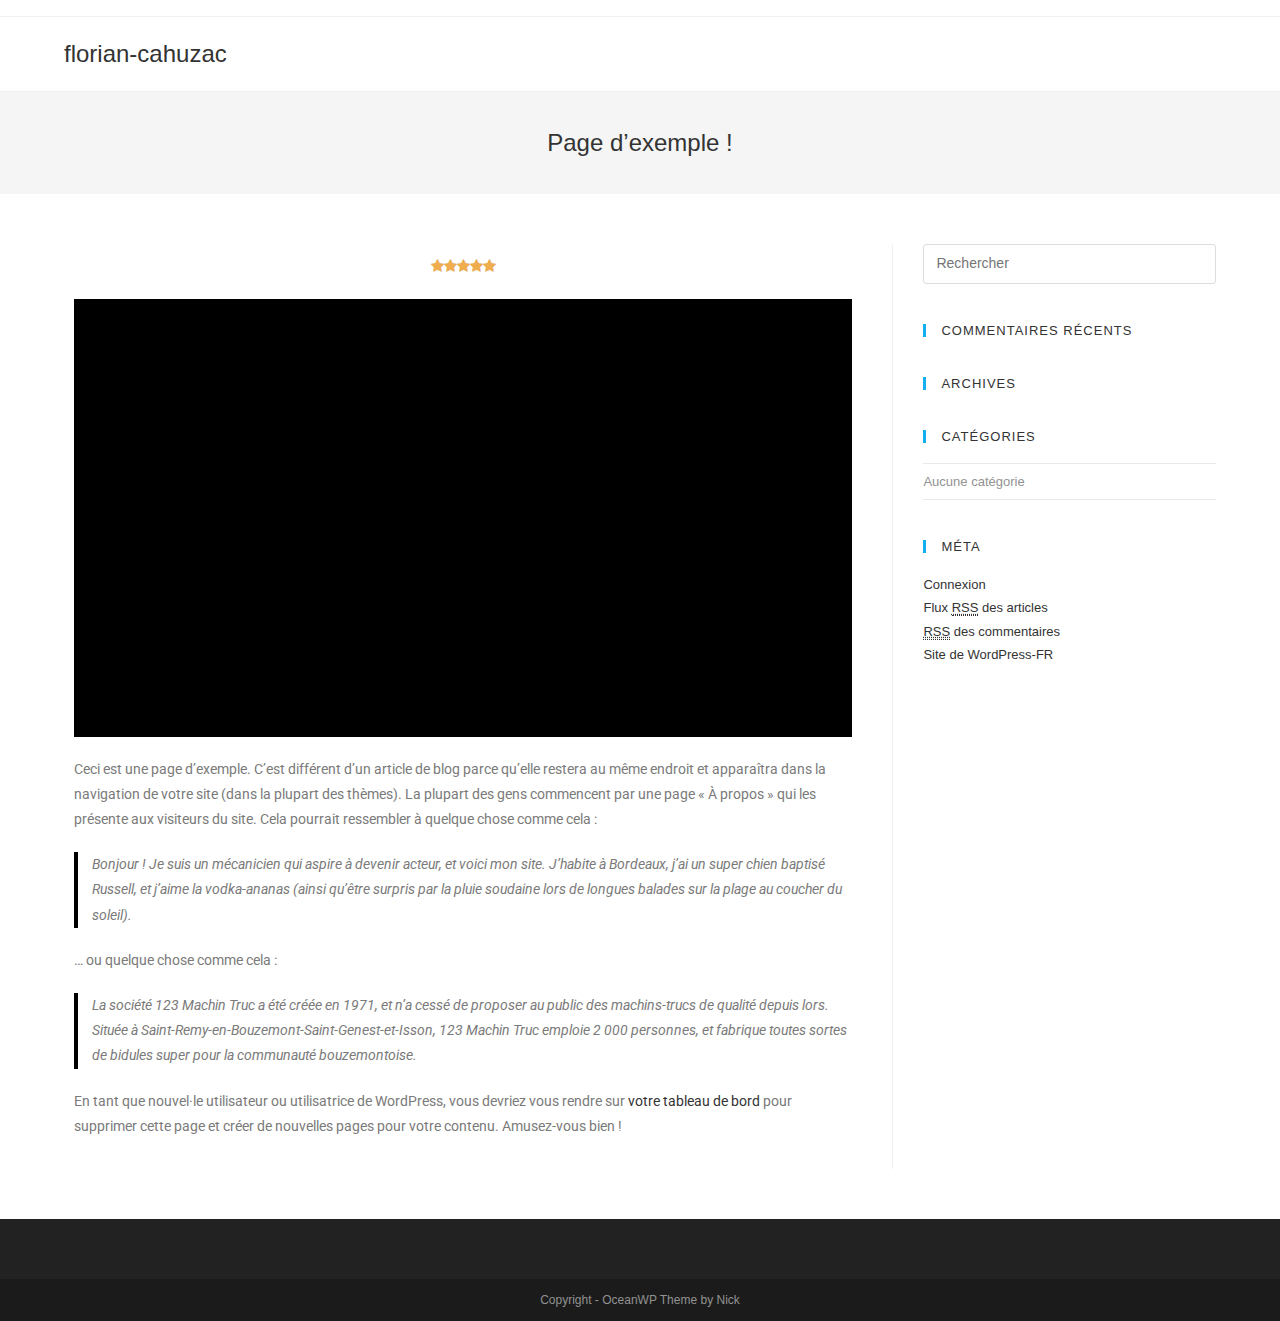
<file: index.html>
<!DOCTYPE html>
<html class="html" lang="fr-FR" itemscope itemtype="http://schema.org/WebPage"><head><meta charset="UTF-8"><title>florian-cahuzac – Un site utilisant WordPress</title><meta name="viewport" content="width=device-width, initial-scale=1"><link rel="dns-prefetch" href="//s.w.org"><link rel="stylesheet" id="wp-block-library-css" href="https://cahuzacf.github.io/site/wp-includes/css/dist/block-library/style.min.css" type="text/css" media="all"><link rel="stylesheet" id="wp-block-library-theme-css" href="https://cahuzacf.github.io/site/wp-includes/css/dist/block-library/theme.min.css" type="text/css" media="all"><link rel="stylesheet" id="font-awesome-css" href="https://cahuzacf.github.io/site/wp-content/themes/oceanwp/assets/css/third/font-awesome.min.css" type="text/css" media="all"><link rel="stylesheet" id="simple-line-icons-css" href="https://cahuzacf.github.io/site/wp-content/themes/oceanwp/assets/css/third/simple-line-icons.min.css" type="text/css" media="all"><link rel="stylesheet" id="magnific-popup-css" href="https://cahuzacf.github.io/site/wp-content/themes/oceanwp/assets/css/third/magnific-popup.min.css" type="text/css" media="all"><link rel="stylesheet" id="slick-css" href="https://cahuzacf.github.io/site/wp-content/themes/oceanwp/assets/css/third/slick.min.css" type="text/css" media="all"><link rel="stylesheet" id="oceanwp-style-css" href="https://cahuzacf.github.io/site/wp-content/themes/oceanwp/assets/css/style.min.css" type="text/css" media="all"><link rel="stylesheet" id="elementor-icons-css" href="https://cahuzacf.github.io/site/wp-content/plugins/elementor/assets/lib/eicons/css/elementor-icons.min.css" type="text/css" media="all"><link rel="stylesheet" id="elementor-animations-css" href="https://cahuzacf.github.io/site/wp-content/plugins/elementor/assets/lib/animations/animations.min.css" type="text/css" media="all"><link rel="stylesheet" id="elementor-frontend-css" href="https://cahuzacf.github.io/site/wp-content/plugins/elementor/assets/css/frontend.min.css" type="text/css" media="all"><link rel="stylesheet" id="elementor-global-css" href="https://cahuzacf.github.io/site/wp-content/uploads/elementor/css/global.css" type="text/css" media="all"><link rel="stylesheet" id="elementor-post-2-css" href="https://cahuzacf.github.io/site/wp-content/uploads/elementor/css/post-2.css" type="text/css" media="all"><link rel="stylesheet" id="oe-widgets-style-css" href="https://cahuzacf.github.io/site/wp-content/plugins/ocean-extra/assets/css/widgets.css" type="text/css" media="all"><link rel="stylesheet" id="google-fonts-1-css" href="https://fonts.googleapis.com/css?family=Roboto%3A100%2C100italic%2C200%2C200italic%2C300%2C300italic%2C400%2C400italic%2C500%2C500italic%2C600%2C600italic%2C700%2C700italic%2C800%2C800italic%2C900%2C900italic%7CRoboto+Slab%3A100%2C100italic%2C200%2C200italic%2C300%2C300italic%2C400%2C400italic%2C500%2C500italic%2C600%2C600italic%2C700%2C700italic%2C800%2C800italic%2C900%2C900italic&ver=5.1.1" type="text/css" media="all"><script type="text/javascript" src="https://cahuzacf.github.io/site/wp-includes/js/jquery/jquery.js"></script><script type="text/javascript" src="https://cahuzacf.github.io/site/wp-includes/js/jquery/jquery-migrate.min.js"></script><style type="text/css">.recentcomments a{display:inline !important;padding:0 !important;margin:0 !important;}</style><style type="text/css">
/* Header CSS */#site-header.has-header-media .overlay-header-media{background-color:rgba(0,0,0,0.5)}
</style></head><body class="home page-template-default page page-id-2 wp-embed-responsive oceanwp-theme sidebar-mobile default-breakpoint has-sidebar content-right-sidebar has-topbar has-breadcrumbs elementor-default elementor-page elementor-page-2">

	
	<div id="outer-wrap" class="site clr">

		
		<div id="wrap" class="clr">

			

<div id="top-bar-wrap" class="clr">

	<div id="top-bar" class="clr container has-no-content">

		
		<div id="top-bar-inner" class="clr">

			

		</div>

		
	</div>

</div>


			
<header id="site-header" class="minimal-header clr" data-height="74" itemscope="itemscope" itemtype="http://schema.org/WPHeader"><div id="site-header-inner" class="clr container">

				
				

<div id="site-logo" class="clr" itemscope itemtype="http://schema.org/Brand">

	
	<div id="site-logo-inner" class="clr">

		
			<a href="https://cahuzacf.github.io/site/" rel="home" class="site-title site-logo-text">florian-cahuzac</a>

		
	</div>

	
	
</div>


				
			</div>

			
			
		
				
	
</header><main id="main" class="site-main clr"><header class="page-header"><div class="container clr page-header-inner">

		
			<h1 class="page-header-title clr" itemprop="headline">Page d’exemple !</h1>

			
		
		
	</div>

	
	
</header><div id="content-wrap" class="container clr">

		
		<div id="primary" class="content-area clr">

			
			<div id="content" class="site-content clr">

				
				
<article class="single-page-article clr"><div class="entry clr" itemprop="text">
				<div data-elementor-type="post" data-elementor-id="2" class="elementor elementor-2" data-elementor-settings="[]">
			<div class="elementor-inner">
				<div class="elementor-section-wrap">
							<section class="elementor-element elementor-element-1b4dd769 elementor-section-boxed elementor-section-height-default elementor-section-height-default elementor-section elementor-top-section" data-id="1b4dd769" data-element_type="section"><div class="elementor-container elementor-column-gap-default">
				<div class="elementor-row">
				<div class="elementor-element elementor-element-3ea8ebf2 elementor-column elementor-col-100 elementor-top-column" data-id="3ea8ebf2" data-element_type="column">
			<div class="elementor-column-wrap  elementor-element-populated">
					<div class="elementor-widget-wrap">
				<div class="elementor-element elementor-element-ed6875e elementor-star-rating--align-center elementor--star-style-star_fontawesome elementor-invisible elementor-widget elementor-widget-star-rating" data-id="ed6875e" data-element_type="widget" data-settings='{"_animation":"fadeInRight"}' data-widget_type="star-rating.default">
				<div class="elementor-widget-container">
			
		<div class="elementor-star-rating__wrapper">
						<div class="elementor-star-rating" title="5/5" itemtype="http://schema.org/Rating" itemscope="" itemprop="reviewRating"><i class="elementor-star-full"></i><i class="elementor-star-full"></i><i class="elementor-star-full"></i><i class="elementor-star-full"></i><i class="elementor-star-full"></i> <span itemprop="ratingValue" class="elementor-screen-only">5/5</span></div>		</div>
				</div>
				</div>
				<div class="elementor-element elementor-element-c4a7e2e elementor-aspect-ratio-169 elementor-widget elementor-widget-video" data-id="c4a7e2e" data-element_type="widget" data-settings='{"aspect_ratio":"169"}' data-widget_type="video.default">
				<div class="elementor-widget-container">
					<div class="elementor-wrapper elementor-fit-aspect-ratio elementor-open-inline">
			<iframe class="elementor-video-iframe" allowfullscreen src="https://www.youtube.com/embed/jxLQ78fidF4?feature=oembed&start&end&wmode=opaque&loop=0&controls=1&mute=0&rel=0&modestbranding=0"></iframe>		</div>
				</div>
				</div>
				<div class="elementor-element elementor-element-32f2c671 elementor-widget elementor-widget-text-editor" data-id="32f2c671" data-element_type="widget" data-widget_type="text-editor.default">
				<div class="elementor-widget-container">
					<div class="elementor-text-editor elementor-clearfix">
<p>Ceci est une page d’exemple. C’est différent d’un article de blog parce qu’elle restera au même endroit et apparaîtra dans la navigation de votre site (dans la plupart des thèmes). La plupart des gens commencent par une page « À propos » qui les présente aux visiteurs du site. Cela pourrait ressembler à quelque chose comme cela :</p>



<blockquote class="wp-block-quote"><p>Bonjour ! Je suis un mécanicien qui aspire à devenir acteur, et voici mon site. J’habite à Bordeaux, j’ai un super chien baptisé Russell, et j’aime la vodka-ananas (ainsi qu’être surpris par la pluie soudaine lors de longues balades sur la plage au coucher du soleil).</p></blockquote>



<p>… ou quelque chose comme cela :</p>



<blockquote class="wp-block-quote"><p>La société 123 Machin Truc a été créée en 1971, et n’a cessé de proposer au public des machins-trucs de qualité depuis lors. Située à Saint-Remy-en-Bouzemont-Saint-Genest-et-Isson, 123 Machin Truc emploie 2 000 personnes, et fabrique toutes sortes de bidules super pour la communauté bouzemontoise.</p></blockquote>



<p>En tant que nouvel·le utilisateur ou utilisatrice de WordPress, vous devriez vous rendre sur <a href="https://cahuzacf.github.io/site/wp-admin/">votre tableau de bord</a> pour supprimer cette page et créer de nouvelles pages pour votre contenu. Amusez-vous bien !</p>
</div>
				</div>
				</div>
						</div>
			</div>
		</div>
						</div>
			</div>
		</section></div>
			</div>
		</div>
			</div> 
</article></div>

			
		</div>

		

<aside id="right-sidebar" class="sidebar-container widget-area sidebar-primary" itemscope="itemscope" itemtype="http://schema.org/WPSideBar"><div id="right-sidebar-inner" class="clr">

		<div id="search-2" class="sidebar-box widget_search clr">
<form method="get" class="searchform" id="searchform" action="https://cahuzacf.github.io/site/">
	<input type="text" class="field" name="s" id="s" placeholder="Rechercher"></form></div><div id="recent-comments-2" class="sidebar-box widget_recent_comments clr"><h4 class="widget-title">Commentaires récents</h4><ul id="recentcomments"></ul></div><div id="archives-2" class="sidebar-box widget_archive clr"><h4 class="widget-title">Archives</h4>		<ul></ul></div><div id="categories-2" class="sidebar-box widget_categories clr"><h4 class="widget-title">Catégories</h4>		<ul><li class="cat-item-none">Aucune catégorie</li>		</ul></div><div id="meta-2" class="sidebar-box widget_meta clr"><h4 class="widget-title">Méta</h4>			<ul><li><a href="https://cahuzacf.github.io/site/wp-login.php">Connexion</a></li>
			<li><a href="https://cahuzacf.github.io/site/feed/">Flux <abbr title="Really Simple Syndication">RSS</abbr> des articles</a></li>
			<li><a href="https://cahuzacf.github.io/site/comments/feed/"><abbr title="Really Simple Syndication">RSS</abbr> des commentaires</a></li>
			<li><a href="https://wpfr.net" title="Propulsé par WordPress, plate-forme de publication personnelle sémantique de pointe.">Site de WordPress-FR</a></li>			</ul></div>
	</div>

	
</aside></div>

	

        </main><footer id="footer" class="site-footer" itemscope="itemscope" itemtype="http://schema.org/WPFooter"><div id="footer-inner" class="clr">

        

<div id="footer-widgets" class="oceanwp-row clr">

	
	<div class="footer-widgets-inner container">

        			<div class="footer-box span_1_of_4 col col-1">
							</div>

							<div class="footer-box span_1_of_4 col col-2">
									</div>
						
							<div class="footer-box span_1_of_4 col col-3 ">
									</div>
			
							<div class="footer-box span_1_of_4 col col-4">
									</div>
			
		
	</div>

	
</div>



<div id="footer-bottom" class="clr no-footer-nav">

	
	<div id="footer-bottom-inner" class="container clr">

		
		
			<div id="copyright" class="clr" role="contentinfo">
				Copyright - OceanWP Theme by Nick			</div>

		
	</div>

	
</div>

        
    </div>

    
</footer></div>

    
</div>



<a id="scroll-top" class="scroll-top-right" href="#"><span class="fa fa-angle-up"></span></a>


<div id="sidr-close">
	<a href="#" class="toggle-sidr-close">
		<i class="icon icon-close"></i><span class="close-text">Fermer le menu</span>
	</a>
</div>
    
    
<div id="mobile-menu-search" class="clr">
	<form method="get" action="https://cahuzacf.github.io/site/" class="mobile-searchform">
		<input type="search" name="s" autocomplete="off" placeholder="Rechercher"><button type="submit" class="searchform-submit">
			<i class="icon icon-magnifier"></i>
		</button>
			</form>
</div>

<script type="text/javascript" src="https://cahuzacf.github.io/site/wp-includes/js/imagesloaded.min.js"></script><script type="text/javascript" src="https://cahuzacf.github.io/site/wp-content/themes/oceanwp/assets/js/third/magnific-popup.min.js"></script><script type="text/javascript" src="https://cahuzacf.github.io/site/wp-content/themes/oceanwp/assets/js/third/lightbox.min.js"></script><script type="text/javascript">
/* <![CDATA[ */
var oceanwpLocalize = {"isRTL":"","menuSearchStyle":"drop_down","sidrSource":"#sidr-close, #site-navigation, #mobile-menu-search","sidrDisplace":"1","sidrSide":"left","sidrDropdownTarget":"icon","verticalHeaderTarget":"icon","customSelects":".woocommerce-ordering .orderby, #dropdown_product_cat, .widget_categories select, .widget_archive select, .single-product .variations_form .variations select","ajax_url":"https:\/\/cahuzacf.github.io\/site\/wp-admin\/admin-ajax.php"};
/* ]]> */
</script><script type="text/javascript" src="https://cahuzacf.github.io/site/wp-content/themes/oceanwp/assets/js/main.min.js"></script><script type="text/javascript" src="https://cahuzacf.github.io/site/wp-content/plugins/elementor/assets/js/frontend-modules.js"></script><script type="text/javascript" src="https://cahuzacf.github.io/site/wp-includes/js/jquery/ui/position.min.js"></script><script type="text/javascript" src="https://cahuzacf.github.io/site/wp-content/plugins/elementor/assets/lib/dialog/dialog.min.js"></script><script type="text/javascript" src="https://cahuzacf.github.io/site/wp-content/plugins/elementor/assets/lib/waypoints/waypoints.min.js"></script><script type="text/javascript" src="https://cahuzacf.github.io/site/wp-content/plugins/elementor/assets/lib/swiper/swiper.min.js"></script><script type="text/javascript">
var elementorFrontendConfig = {"environmentMode":{"edit":false,"wpPreview":false},"is_rtl":false,"breakpoints":{"xs":0,"sm":480,"md":768,"lg":1025,"xl":1440,"xxl":1600},"version":"2.5.7","urls":{"assets":"https:\/\/cahuzacf.github.io\/site\/wp-content\/plugins\/elementor\/assets\/"},"settings":{"page":[],"general":{"elementor_global_image_lightbox":"yes","elementor_enable_lightbox_in_editor":"yes"}},"post":{"id":2,"title":"Page d\u2019exemple !","excerpt":""}};
</script><script type="text/javascript" src="https://cahuzacf.github.io/site/wp-content/plugins/elementor/assets/js/frontend.min.js"></script></body></html>
</file>
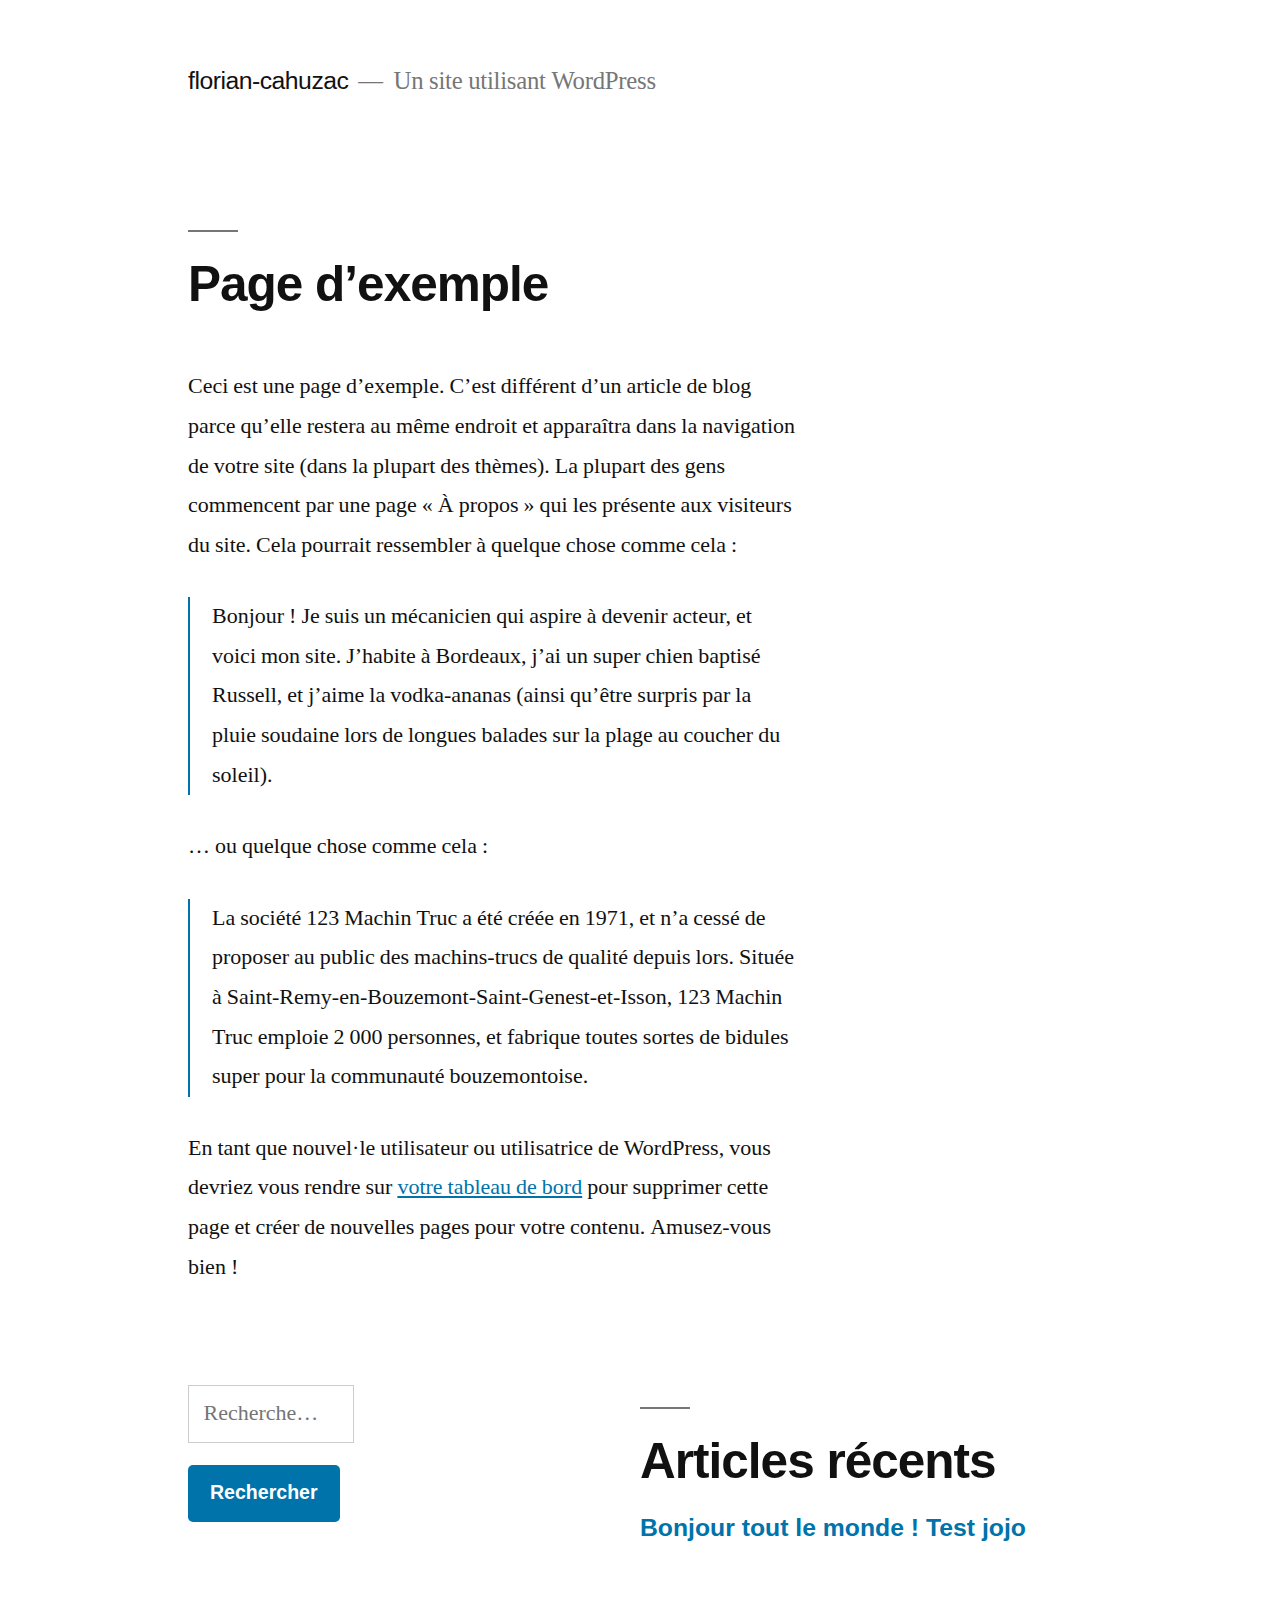
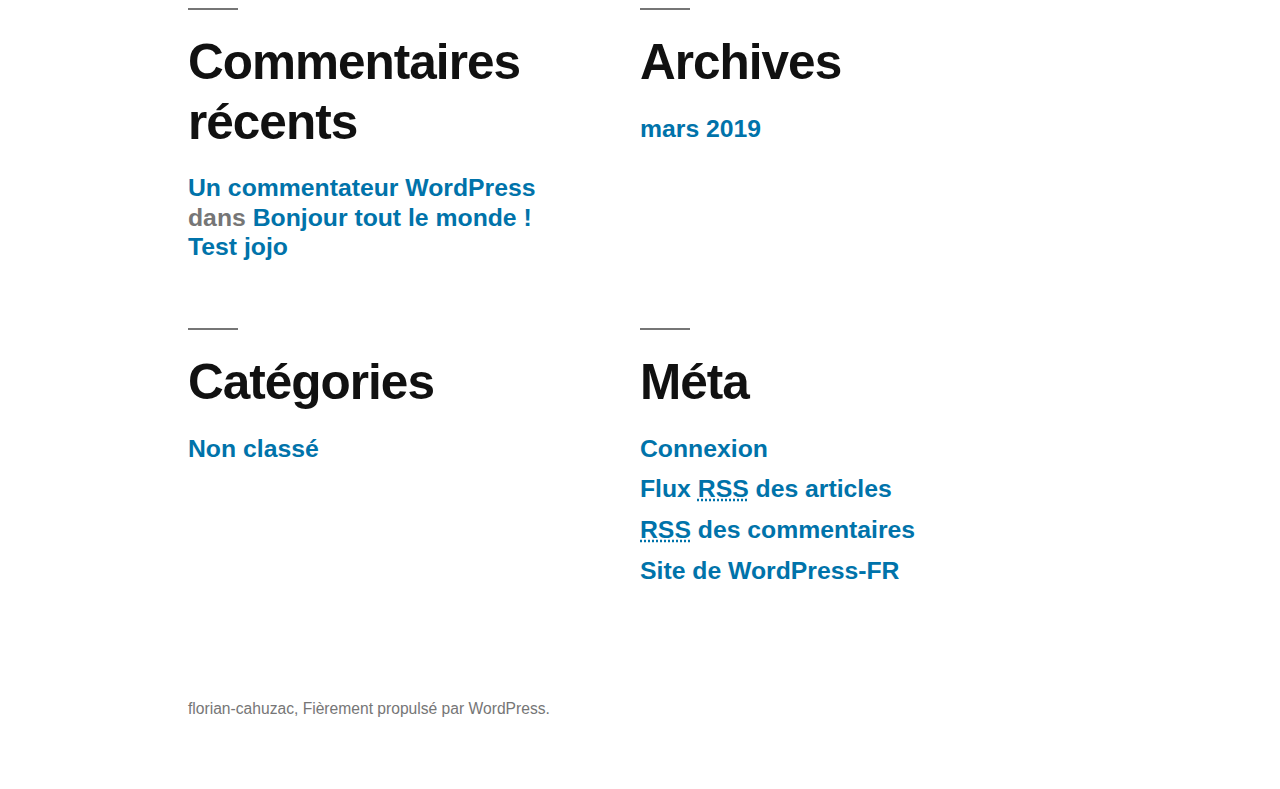
<file: page-d-exemple/index.html>
<!DOCTYPE html>
<html lang="fr-FR"><head><meta charset="UTF-8"><meta name="viewport" content="width=device-width, initial-scale=1"><title>Page d’exemple – florian-cahuzac</title><link rel="dns-prefetch" href="//s.w.org"><link rel="stylesheet" id="wp-block-library-css" href="https://cahuzacf.github.io/site/wp-includes/css/dist/block-library/style.min.css" type="text/css" media="all"><link rel="stylesheet" id="wp-block-library-theme-css" href="https://cahuzacf.github.io/site/wp-includes/css/dist/block-library/theme.min.css" type="text/css" media="all"><link rel="stylesheet" id="twentynineteen-style-css" href="https://cahuzacf.github.io/site/wp-content/themes/twentynineteen/style.css" type="text/css" media="all"><link rel="stylesheet" id="twentynineteen-print-style-css" href="https://cahuzacf.github.io/site/wp-content/themes/twentynineteen/print.css" type="text/css" media="print"><style type="text/css">.recentcomments a{display:inline !important;padding:0 !important;margin:0 !important;}</style></head><body class="page-template-default page page-id-2 wp-embed-responsive singular image-filters-enabled">
<div id="page" class="site">
	<a class="skip-link screen-reader-text" href="#content">Aller au contenu</a>

		<header id="masthead" class="site-header"><div class="site-branding-container">
				<div class="site-branding">

								<p class="site-title"><a href="https://cahuzacf.github.io/site/" rel="home">florian-cahuzac</a></p>
			
				<p class="site-description">
				Un site utilisant WordPress			</p>
			</div>
			</div>

					</header><div id="content" class="site-content">

	<section id="primary" class="content-area"><main id="main" class="site-main"><article id="post-2" class="post-2 page type-page status-publish hentry entry"><header class="entry-header"><h1 class="entry-title">Page d’exemple</h1>
	</header><div class="entry-content">
		
<p>Ceci est une page d’exemple. C’est différent d’un article de blog parce qu’elle restera au même endroit et apparaîtra dans la navigation de votre site (dans la plupart des thèmes). La plupart des gens commencent par une page « À propos » qui les présente aux visiteurs du site. Cela pourrait ressembler à quelque chose comme cela :</p>



<blockquote class="wp-block-quote"><p>Bonjour ! Je suis un mécanicien qui aspire à devenir acteur, et voici mon site. J’habite à Bordeaux, j’ai un super chien baptisé Russell, et j’aime la vodka-ananas (ainsi qu’être surpris par la pluie soudaine lors de longues balades sur la plage au coucher du soleil).</p></blockquote>



<p>… ou quelque chose comme cela :</p>



<blockquote class="wp-block-quote"><p>La société 123 Machin Truc a été créée en 1971, et n’a cessé de proposer au public des machins-trucs de qualité depuis lors. Située à Saint-Remy-en-Bouzemont-Saint-Genest-et-Isson, 123 Machin Truc emploie 2 000 personnes, et fabrique toutes sortes de bidules super pour la communauté bouzemontoise.</p></blockquote>



<p>En tant que nouvel·le utilisateur ou utilisatrice de WordPress, vous devriez vous rendre sur <a href="https://cahuzacf.github.io/site/wp-admin/">votre tableau de bord</a> pour supprimer cette page et créer de nouvelles pages pour votre contenu. Amusez-vous bien !</p>
	</div>

	</article></main></section></div>

	<footer id="colophon" class="site-footer"><aside class="widget-area" role="complementary" aria-label="Pied de page"><div class="widget-column footer-widget-1">
					<section id="search-2" class="widget widget_search"><form role="search" method="get" class="search-form" action="https://cahuzacf.github.io/site/">
				<label>
					<span class="screen-reader-text">Rechercher :</span>
					<input type="search" class="search-field" placeholder="Recherche…" value="" name="s"></label>
				<input type="submit" class="search-submit" value="Rechercher"></form></section><section id="recent-posts-2" class="widget widget_recent_entries"><h2 class="widget-title">Articles récents</h2>		<ul><li>
					<a href="https://cahuzacf.github.io/site/bonjour-tout-le-monde/">Bonjour tout le monde ! Test jojo</a>
									</li>
					</ul></section><section id="recent-comments-2" class="widget widget_recent_comments"><h2 class="widget-title">Commentaires récents</h2><ul id="recentcomments"><li class="recentcomments"><span class="comment-author-link"><a href="https://wordpress.org/" rel="external nofollow" class="url">Un commentateur WordPress</a></span> dans <a href="https://cahuzacf.github.io/site/bonjour-tout-le-monde/#comment-1">Bonjour tout le monde ! Test jojo</a></li></ul></section><section id="archives-2" class="widget widget_archive"><h2 class="widget-title">Archives</h2>		<ul><li><a href="https://cahuzacf.github.io/site/2019/03/">mars 2019</a></li>
		</ul></section><section id="categories-2" class="widget widget_categories"><h2 class="widget-title">Catégories</h2>		<ul><li class="cat-item cat-item-1"><a href="https://cahuzacf.github.io/site/category/non-classe/">Non classé</a>
</li>
		</ul></section><section id="meta-2" class="widget widget_meta"><h2 class="widget-title">Méta</h2>			<ul><li><a href="https://cahuzacf.github.io/site/wp-login.php">Connexion</a></li>
			<li><a href="https://cahuzacf.github.io/site/feed/">Flux <abbr title="Really Simple Syndication">RSS</abbr> des articles</a></li>
			<li><a href="https://cahuzacf.github.io/site/comments/feed/"><abbr title="Really Simple Syndication">RSS</abbr> des commentaires</a></li>
			<li><a href="https://wpfr.net" title="Propulsé par WordPress, plate-forme de publication personnelle sémantique de pointe.">Site de WordPress-FR</a></li>			</ul></section></div>
					</aside><div class="site-info">
										<a class="site-name" href="https://cahuzacf.github.io/site/" rel="home">florian-cahuzac</a>,
						<a href="https://wordpress.org/" class="imprint">
				Fièrement propulsé par WordPress.			</a>
								</div>
	</footer></div>

	<script>
	/(trident|msie)/i.test(navigator.userAgent)&&document.getElementById&&window.addEventListener&&window.addEventListener("hashchange",function(){var t,e=location.hash.substring(1);/^[A-z0-9_-]+$/.test(e)&&(t=document.getElementById(e))&&(/^(?:a|select|input|button|textarea)$/i.test(t.tagName)||(t.tabIndex=-1),t.focus())},!1);
	</script></body></html>
</file>
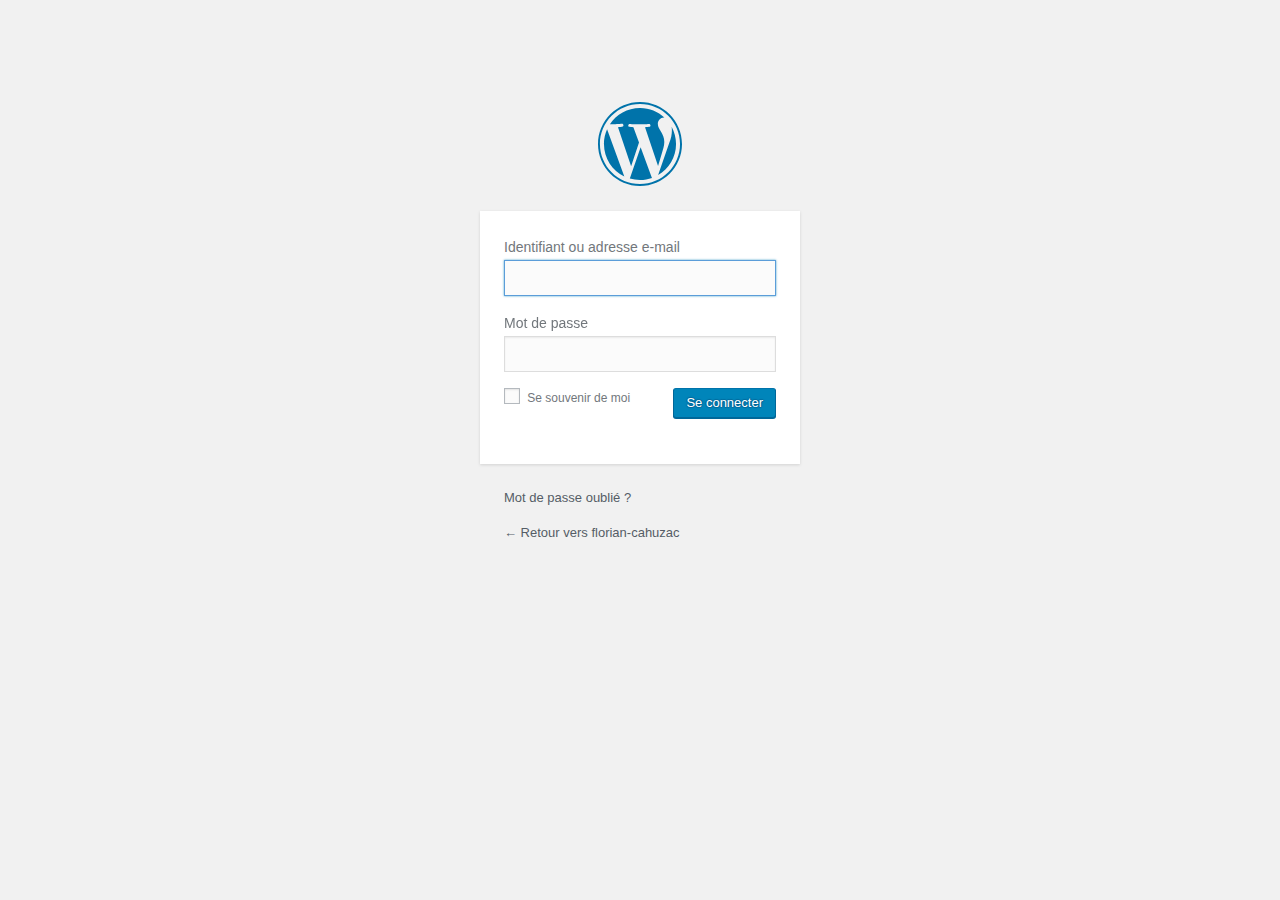
<file: wp-admin/index.html>
<!DOCTYPE html>
<html xmlns="http://www.w3.org/1999/xhtml" lang="fr-FR"><head><meta http-equiv="Content-Type" content="text/html; charset=UTF-8"><title>Se connecter ‹ florian-cahuzac — WordPress</title><link rel="dns-prefetch" href="//s.w.org"><link rel="stylesheet" id="dashicons-css" href="https://cahuzacf.github.io/site/wp-includes/css/dashicons.min.css" type="text/css" media="all"><link rel="stylesheet" id="buttons-css" href="https://cahuzacf.github.io/site/wp-includes/css/buttons.min.css" type="text/css" media="all"><link rel="stylesheet" id="forms-css" href="https://cahuzacf.github.io/site/wp-admin/css/forms.min.css" type="text/css" media="all"><link rel="stylesheet" id="l10n-css" href="https://cahuzacf.github.io/site/wp-admin/css/l10n.min.css" type="text/css" media="all"><link rel="stylesheet" id="login-css" href="https://cahuzacf.github.io/site/wp-admin/css/login.min.css" type="text/css" media="all"><meta name="referrer" content="strict-origin-when-cross-origin"><meta name="viewport" content="width=device-width"></head><body class="login login-action-login wp-core-ui  locale-fr-fr">
		<div id="login">
		<h1><a href="https://wpfr.net" title="Propulsé par WordPress">Propulsé par WordPress</a></h1>
	
	<form name="loginform" id="loginform" action="https://cahuzacf.github.io/site/wp-login.php" method="post">
	<p>
		<label for="user_login">Identifiant ou adresse e-mail<br><input type="text" name="log" id="user_login" class="input" value="" size="20" autocapitalize="off"></label>
	</p>
	<p>
		<label for="user_pass">Mot de passe<br><input type="password" name="pwd" id="user_pass" class="input" value="" size="20"></label>
	</p>
			<p class="forgetmenot"><label for="rememberme"><input name="rememberme" type="checkbox" id="rememberme" value="forever"> Se souvenir de moi</label></p>
	<p class="submit">
		<input type="submit" name="wp-submit" id="wp-submit" class="button button-primary button-large" value="Se connecter"><input type="hidden" name="redirect_to" value="https://cahuzacf.github.io/site/wp-admin/"><input type="hidden" name="testcookie" value="1"></p>
	</form>

			<p id="nav">
					<a href="https://cahuzacf.github.io/site/wp-login.php">Mot de passe oublié ?</a>
				</p>
	
	<script type="text/javascript">
	function wp_attempt_focus(){
	setTimeout( function(){ try{
			d = document.getElementById('user_login');
				d.focus();
	d.select();
	} catch(e){}
	}, 200);
	}

			wp_attempt_focus();
			if(typeof wpOnload=='function')wpOnload();
			</script><p id="backtoblog"><a href="https://cahuzacf.github.io/site/">
		← Retour vers florian-cahuzac	</a></p>
			
	</div>

	
		<div class="clear"></div>
	</body></html>
</file>
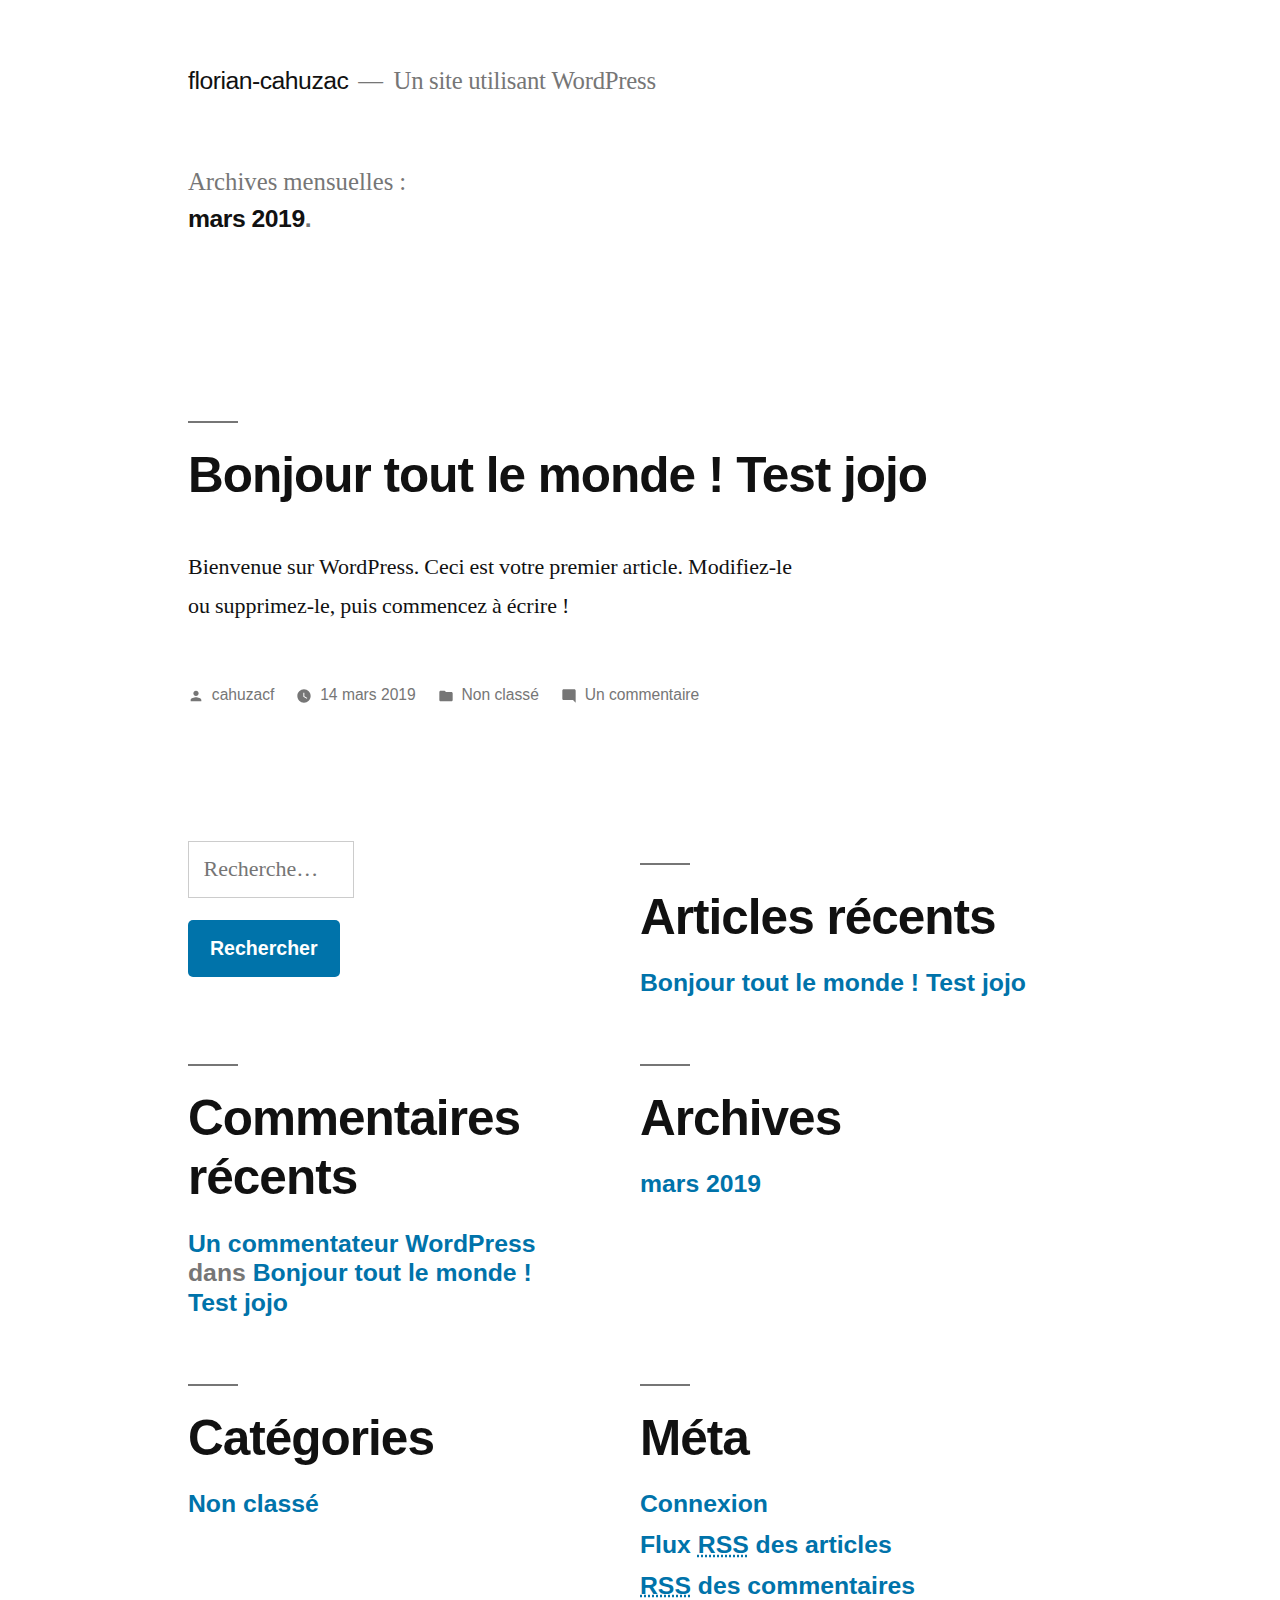
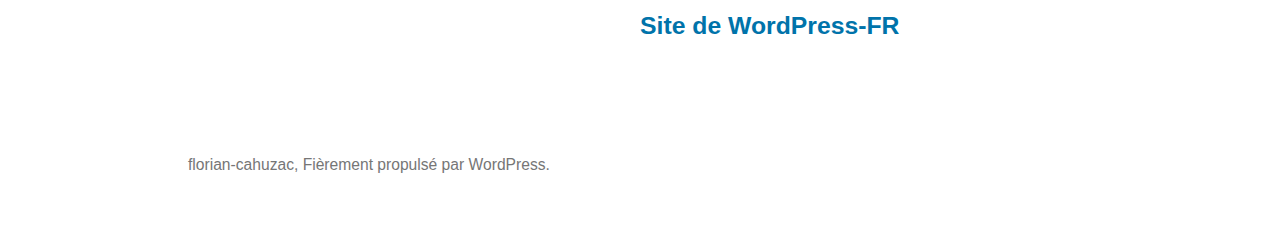
<file: 2019/03/index.html>
<!DOCTYPE html>
<html lang="fr-FR"><head><meta charset="UTF-8"><meta name="viewport" content="width=device-width, initial-scale=1"><title>mars 2019 – florian-cahuzac</title><link rel="dns-prefetch" href="//s.w.org"><link rel="stylesheet" id="wp-block-library-css" href="https://cahuzacf.github.io/site/wp-includes/css/dist/block-library/style.min.css" type="text/css" media="all"><link rel="stylesheet" id="wp-block-library-theme-css" href="https://cahuzacf.github.io/site/wp-includes/css/dist/block-library/theme.min.css" type="text/css" media="all"><link rel="stylesheet" id="twentynineteen-style-css" href="https://cahuzacf.github.io/site/wp-content/themes/twentynineteen/style.css" type="text/css" media="all"><link rel="stylesheet" id="twentynineteen-print-style-css" href="https://cahuzacf.github.io/site/wp-content/themes/twentynineteen/print.css" type="text/css" media="print"><style type="text/css">.recentcomments a{display:inline !important;padding:0 !important;margin:0 !important;}</style></head><body class="archive date wp-embed-responsive hfeed image-filters-enabled">
<div id="page" class="site">
	<a class="skip-link screen-reader-text" href="#content">Aller au contenu</a>

		<header id="masthead" class="site-header"><div class="site-branding-container">
				<div class="site-branding">

								<p class="site-title"><a href="https://cahuzacf.github.io/site/" rel="home">florian-cahuzac</a></p>
			
				<p class="site-description">
				Un site utilisant WordPress			</p>
			</div>
			</div>

					</header><div id="content" class="site-content">

	<section id="primary" class="content-area"><main id="main" class="site-main"><header class="page-header"><h1 class="page-title">Archives mensuelles : <span class="page-description">mars 2019</span></h1>			</header><article id="post-1" class="post-1 post type-post status-publish format-standard hentry category-non-classe entry"><header class="entry-header"><h2 class="entry-title"><a href="https://cahuzacf.github.io/site/bonjour-tout-le-monde/" rel="bookmark">Bonjour tout le monde ! Test jojo</a></h2>	</header><div class="entry-content">
		<p>Bienvenue sur WordPress. Ceci est votre premier article. Modifiez-le ou supprimez-le, puis commencez à écrire !</p>
	</div>

	<footer class="entry-footer"><span class="byline"><svg class="svg-icon" width="16" height="16" aria-hidden="true" role="img" focusable="false" viewbox="0 0 24 24" version="1.1" xmlns="http://www.w3.org/2000/svg" xmlns:xlink="http://www.w3.org/1999/xlink"><path d="M12 12c2.21 0 4-1.79 4-4s-1.79-4-4-4-4 1.79-4 4 1.79 4 4 4zm0 2c-2.67 0-8 1.34-8 4v2h16v-2c0-2.66-5.33-4-8-4z"></path><path d="M0 0h24v24H0z" fill="none"></path></svg><span class="screen-reader-text">Publié par</span><span class="author vcard"><a class="url fn n" href="https://cahuzacf.github.io/site/author/cahuzacf/">cahuzacf</a></span></span><span class="posted-on"><svg class="svg-icon" width="16" height="16" aria-hidden="true" role="img" focusable="false" xmlns="http://www.w3.org/2000/svg" viewbox="0 0 24 24"><defs><path id="a" d="M0 0h24v24H0V0z"></path></defs><clippath id="b"><use xlink:href="#a" overflow="visible"></use></clippath><path clip-path="url(#b)" d="M12 2C6.5 2 2 6.5 2 12s4.5 10 10 10 10-4.5 10-10S17.5 2 12 2zm4.2 14.2L11 13V7h1.5v5.2l4.5 2.7-.8 1.3z"></path></svg><a href="https://cahuzacf.github.io/site/bonjour-tout-le-monde/" rel="bookmark"><time class="entry-date published" datetime="2019-03-14T08:53:11+01:00">14 mars 2019</time><time class="updated" datetime="2019-03-14T19:04:44+01:00">14 mars 2019</time></a></span><span class="cat-links"><svg class="svg-icon" width="16" height="16" aria-hidden="true" role="img" focusable="false" xmlns="http://www.w3.org/2000/svg" viewbox="0 0 24 24"><path d="M10 4H4c-1.1 0-1.99.9-1.99 2L2 18c0 1.1.9 2 2 2h16c1.1 0 2-.9 2-2V8c0-1.1-.9-2-2-2h-8l-2-2z"></path><path d="M0 0h24v24H0z" fill="none"></path></svg><span class="screen-reader-text">Publié dans</span><a href="https://cahuzacf.github.io/site/category/non-classe/" rel="category tag">Non classé</a></span><span class="comments-link"><svg class="svg-icon" width="16" height="16" aria-hidden="true" role="img" focusable="false" viewbox="0 0 24 24" version="1.1" xmlns="http://www.w3.org/2000/svg" xmlns:xlink="http://www.w3.org/1999/xlink"><path d="M21.99 4c0-1.1-.89-2-1.99-2H4c-1.1 0-2 .9-2 2v12c0 1.1.9 2 2 2h14l4 4-.01-18z"></path><path d="M0 0h24v24H0z" fill="none"></path></svg><a href="https://cahuzacf.github.io/site/bonjour-tout-le-monde/#comments">Un commentaire <span class="screen-reader-text"> sur Bonjour tout le monde ! Test jojo</span></a></span>	</footer></article></main></section></div>

	<footer id="colophon" class="site-footer"><aside class="widget-area" role="complementary" aria-label="Pied de page"><div class="widget-column footer-widget-1">
					<section id="search-2" class="widget widget_search"><form role="search" method="get" class="search-form" action="https://cahuzacf.github.io/site/">
				<label>
					<span class="screen-reader-text">Rechercher :</span>
					<input type="search" class="search-field" placeholder="Recherche…" value="" name="s"></label>
				<input type="submit" class="search-submit" value="Rechercher"></form></section><section id="recent-posts-2" class="widget widget_recent_entries"><h2 class="widget-title">Articles récents</h2>		<ul><li>
					<a href="https://cahuzacf.github.io/site/bonjour-tout-le-monde/">Bonjour tout le monde ! Test jojo</a>
									</li>
					</ul></section><section id="recent-comments-2" class="widget widget_recent_comments"><h2 class="widget-title">Commentaires récents</h2><ul id="recentcomments"><li class="recentcomments"><span class="comment-author-link"><a href="https://wordpress.org/" rel="external nofollow" class="url">Un commentateur WordPress</a></span> dans <a href="https://cahuzacf.github.io/site/bonjour-tout-le-monde/#comment-1">Bonjour tout le monde ! Test jojo</a></li></ul></section><section id="archives-2" class="widget widget_archive"><h2 class="widget-title">Archives</h2>		<ul><li><a href="https://cahuzacf.github.io/site/2019/03/">mars 2019</a></li>
		</ul></section><section id="categories-2" class="widget widget_categories"><h2 class="widget-title">Catégories</h2>		<ul><li class="cat-item cat-item-1"><a href="https://cahuzacf.github.io/site/category/non-classe/">Non classé</a>
</li>
		</ul></section><section id="meta-2" class="widget widget_meta"><h2 class="widget-title">Méta</h2>			<ul><li><a href="https://cahuzacf.github.io/site/wp-login.php">Connexion</a></li>
			<li><a href="https://cahuzacf.github.io/site/feed/">Flux <abbr title="Really Simple Syndication">RSS</abbr> des articles</a></li>
			<li><a href="https://cahuzacf.github.io/site/comments/feed/"><abbr title="Really Simple Syndication">RSS</abbr> des commentaires</a></li>
			<li><a href="https://wpfr.net" title="Propulsé par WordPress, plate-forme de publication personnelle sémantique de pointe.">Site de WordPress-FR</a></li>			</ul></section></div>
					</aside><div class="site-info">
										<a class="site-name" href="https://cahuzacf.github.io/site/" rel="home">florian-cahuzac</a>,
						<a href="https://wordpress.org/" class="imprint">
				Fièrement propulsé par WordPress.			</a>
								</div>
	</footer></div>

	<script>
	/(trident|msie)/i.test(navigator.userAgent)&&document.getElementById&&window.addEventListener&&window.addEventListener("hashchange",function(){var t,e=location.hash.substring(1);/^[A-z0-9_-]+$/.test(e)&&(t=document.getElementById(e))&&(/^(?:a|select|input|button|textarea)$/i.test(t.tagName)||(t.tabIndex=-1),t.focus())},!1);
	</script></body></html>
</file>
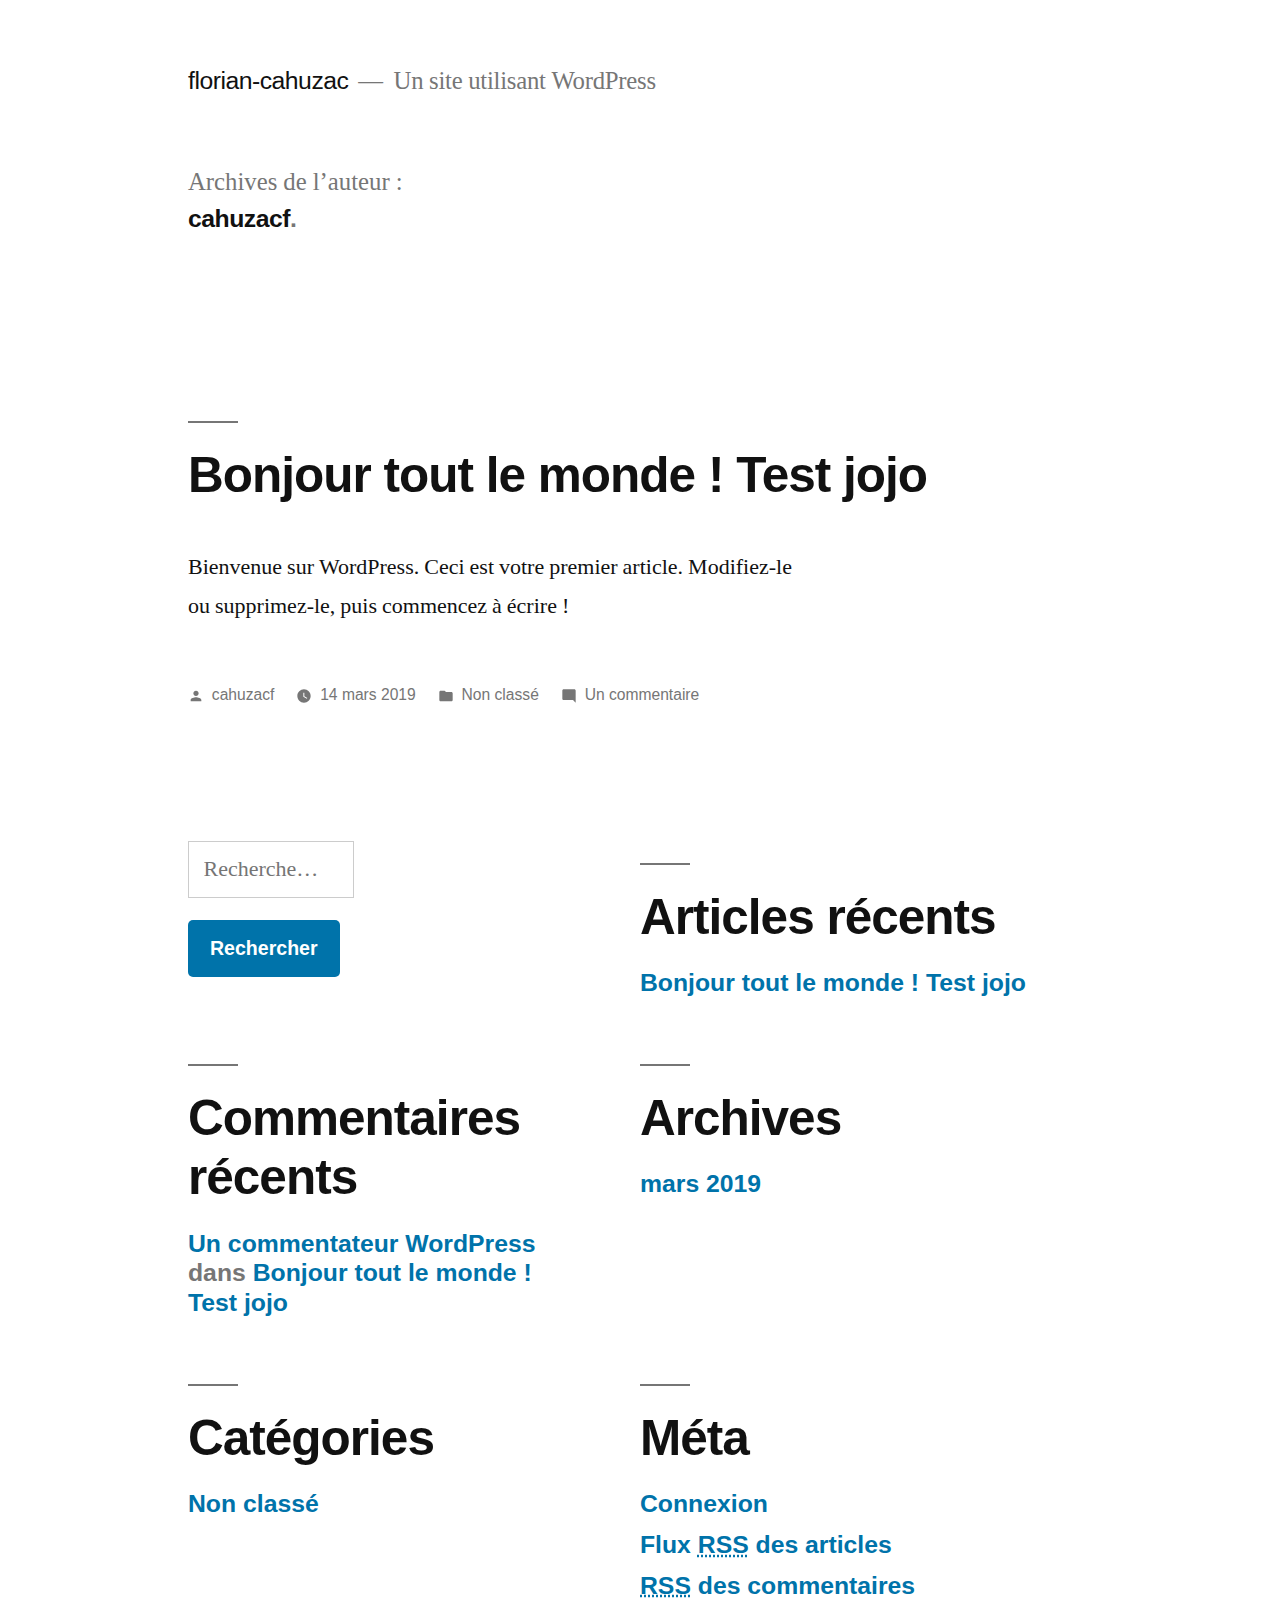
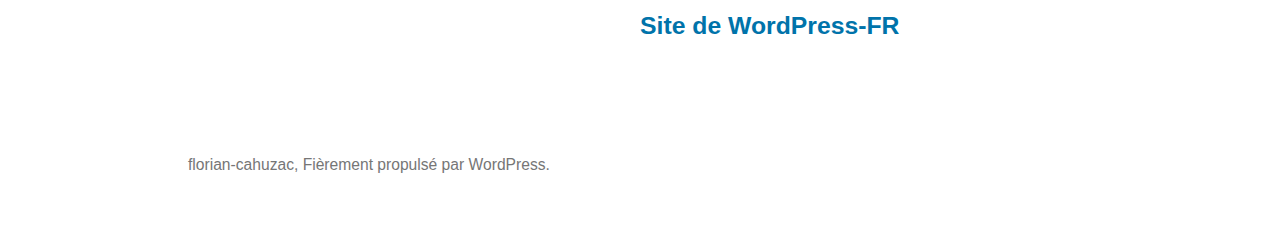
<file: author/cahuzacf/index.html>
<!DOCTYPE html>
<html lang="fr-FR"><head><meta charset="UTF-8"><meta name="viewport" content="width=device-width, initial-scale=1"><title>cahuzacf – florian-cahuzac</title><link rel="dns-prefetch" href="//s.w.org"><link rel="stylesheet" id="wp-block-library-css" href="https://cahuzacf.github.io/site/wp-includes/css/dist/block-library/style.min.css" type="text/css" media="all"><link rel="stylesheet" id="wp-block-library-theme-css" href="https://cahuzacf.github.io/site/wp-includes/css/dist/block-library/theme.min.css" type="text/css" media="all"><link rel="stylesheet" id="twentynineteen-style-css" href="https://cahuzacf.github.io/site/wp-content/themes/twentynineteen/style.css" type="text/css" media="all"><link rel="stylesheet" id="twentynineteen-print-style-css" href="https://cahuzacf.github.io/site/wp-content/themes/twentynineteen/print.css" type="text/css" media="print"><style type="text/css">.recentcomments a{display:inline !important;padding:0 !important;margin:0 !important;}</style></head><body class="archive author author-cahuzacf author-1 wp-embed-responsive hfeed image-filters-enabled">
<div id="page" class="site">
	<a class="skip-link screen-reader-text" href="#content">Aller au contenu</a>

		<header id="masthead" class="site-header"><div class="site-branding-container">
				<div class="site-branding">

								<p class="site-title"><a href="https://cahuzacf.github.io/site/" rel="home">florian-cahuzac</a></p>
			
				<p class="site-description">
				Un site utilisant WordPress			</p>
			</div>
			</div>

					</header><div id="content" class="site-content">

	<section id="primary" class="content-area"><main id="main" class="site-main"><header class="page-header"><h1 class="page-title">Archives de l’auteur : <span class="page-description">cahuzacf</span></h1>			</header><article id="post-1" class="post-1 post type-post status-publish format-standard hentry category-non-classe entry"><header class="entry-header"><h2 class="entry-title"><a href="https://cahuzacf.github.io/site/bonjour-tout-le-monde/" rel="bookmark">Bonjour tout le monde ! Test jojo</a></h2>	</header><div class="entry-content">
		<p>Bienvenue sur WordPress. Ceci est votre premier article. Modifiez-le ou supprimez-le, puis commencez à écrire !</p>
	</div>

	<footer class="entry-footer"><span class="byline"><svg class="svg-icon" width="16" height="16" aria-hidden="true" role="img" focusable="false" viewbox="0 0 24 24" version="1.1" xmlns="http://www.w3.org/2000/svg" xmlns:xlink="http://www.w3.org/1999/xlink"><path d="M12 12c2.21 0 4-1.79 4-4s-1.79-4-4-4-4 1.79-4 4 1.79 4 4 4zm0 2c-2.67 0-8 1.34-8 4v2h16v-2c0-2.66-5.33-4-8-4z"></path><path d="M0 0h24v24H0z" fill="none"></path></svg><span class="screen-reader-text">Publié par</span><span class="author vcard"><a class="url fn n" href="https://cahuzacf.github.io/site/author/cahuzacf/">cahuzacf</a></span></span><span class="posted-on"><svg class="svg-icon" width="16" height="16" aria-hidden="true" role="img" focusable="false" xmlns="http://www.w3.org/2000/svg" viewbox="0 0 24 24"><defs><path id="a" d="M0 0h24v24H0V0z"></path></defs><clippath id="b"><use xlink:href="#a" overflow="visible"></use></clippath><path clip-path="url(#b)" d="M12 2C6.5 2 2 6.5 2 12s4.5 10 10 10 10-4.5 10-10S17.5 2 12 2zm4.2 14.2L11 13V7h1.5v5.2l4.5 2.7-.8 1.3z"></path></svg><a href="https://cahuzacf.github.io/site/bonjour-tout-le-monde/" rel="bookmark"><time class="entry-date published" datetime="2019-03-14T08:53:11+01:00">14 mars 2019</time><time class="updated" datetime="2019-03-14T19:04:44+01:00">14 mars 2019</time></a></span><span class="cat-links"><svg class="svg-icon" width="16" height="16" aria-hidden="true" role="img" focusable="false" xmlns="http://www.w3.org/2000/svg" viewbox="0 0 24 24"><path d="M10 4H4c-1.1 0-1.99.9-1.99 2L2 18c0 1.1.9 2 2 2h16c1.1 0 2-.9 2-2V8c0-1.1-.9-2-2-2h-8l-2-2z"></path><path d="M0 0h24v24H0z" fill="none"></path></svg><span class="screen-reader-text">Publié dans</span><a href="https://cahuzacf.github.io/site/category/non-classe/" rel="category tag">Non classé</a></span><span class="comments-link"><svg class="svg-icon" width="16" height="16" aria-hidden="true" role="img" focusable="false" viewbox="0 0 24 24" version="1.1" xmlns="http://www.w3.org/2000/svg" xmlns:xlink="http://www.w3.org/1999/xlink"><path d="M21.99 4c0-1.1-.89-2-1.99-2H4c-1.1 0-2 .9-2 2v12c0 1.1.9 2 2 2h14l4 4-.01-18z"></path><path d="M0 0h24v24H0z" fill="none"></path></svg><a href="https://cahuzacf.github.io/site/bonjour-tout-le-monde/#comments">Un commentaire <span class="screen-reader-text"> sur Bonjour tout le monde ! Test jojo</span></a></span>	</footer></article></main></section></div>

	<footer id="colophon" class="site-footer"><aside class="widget-area" role="complementary" aria-label="Pied de page"><div class="widget-column footer-widget-1">
					<section id="search-2" class="widget widget_search"><form role="search" method="get" class="search-form" action="https://cahuzacf.github.io/site/">
				<label>
					<span class="screen-reader-text">Rechercher :</span>
					<input type="search" class="search-field" placeholder="Recherche…" value="" name="s"></label>
				<input type="submit" class="search-submit" value="Rechercher"></form></section><section id="recent-posts-2" class="widget widget_recent_entries"><h2 class="widget-title">Articles récents</h2>		<ul><li>
					<a href="https://cahuzacf.github.io/site/bonjour-tout-le-monde/">Bonjour tout le monde ! Test jojo</a>
									</li>
					</ul></section><section id="recent-comments-2" class="widget widget_recent_comments"><h2 class="widget-title">Commentaires récents</h2><ul id="recentcomments"><li class="recentcomments"><span class="comment-author-link"><a href="https://wordpress.org/" rel="external nofollow" class="url">Un commentateur WordPress</a></span> dans <a href="https://cahuzacf.github.io/site/bonjour-tout-le-monde/#comment-1">Bonjour tout le monde ! Test jojo</a></li></ul></section><section id="archives-2" class="widget widget_archive"><h2 class="widget-title">Archives</h2>		<ul><li><a href="https://cahuzacf.github.io/site/2019/03/">mars 2019</a></li>
		</ul></section><section id="categories-2" class="widget widget_categories"><h2 class="widget-title">Catégories</h2>		<ul><li class="cat-item cat-item-1"><a href="https://cahuzacf.github.io/site/category/non-classe/">Non classé</a>
</li>
		</ul></section><section id="meta-2" class="widget widget_meta"><h2 class="widget-title">Méta</h2>			<ul><li><a href="https://cahuzacf.github.io/site/wp-login.php">Connexion</a></li>
			<li><a href="https://cahuzacf.github.io/site/feed/">Flux <abbr title="Really Simple Syndication">RSS</abbr> des articles</a></li>
			<li><a href="https://cahuzacf.github.io/site/comments/feed/"><abbr title="Really Simple Syndication">RSS</abbr> des commentaires</a></li>
			<li><a href="https://wpfr.net" title="Propulsé par WordPress, plate-forme de publication personnelle sémantique de pointe.">Site de WordPress-FR</a></li>			</ul></section></div>
					</aside><div class="site-info">
										<a class="site-name" href="https://cahuzacf.github.io/site/" rel="home">florian-cahuzac</a>,
						<a href="https://wordpress.org/" class="imprint">
				Fièrement propulsé par WordPress.			</a>
								</div>
	</footer></div>

	<script>
	/(trident|msie)/i.test(navigator.userAgent)&&document.getElementById&&window.addEventListener&&window.addEventListener("hashchange",function(){var t,e=location.hash.substring(1);/^[A-z0-9_-]+$/.test(e)&&(t=document.getElementById(e))&&(/^(?:a|select|input|button|textarea)$/i.test(t.tagName)||(t.tabIndex=-1),t.focus())},!1);
	</script></body></html>
</file>
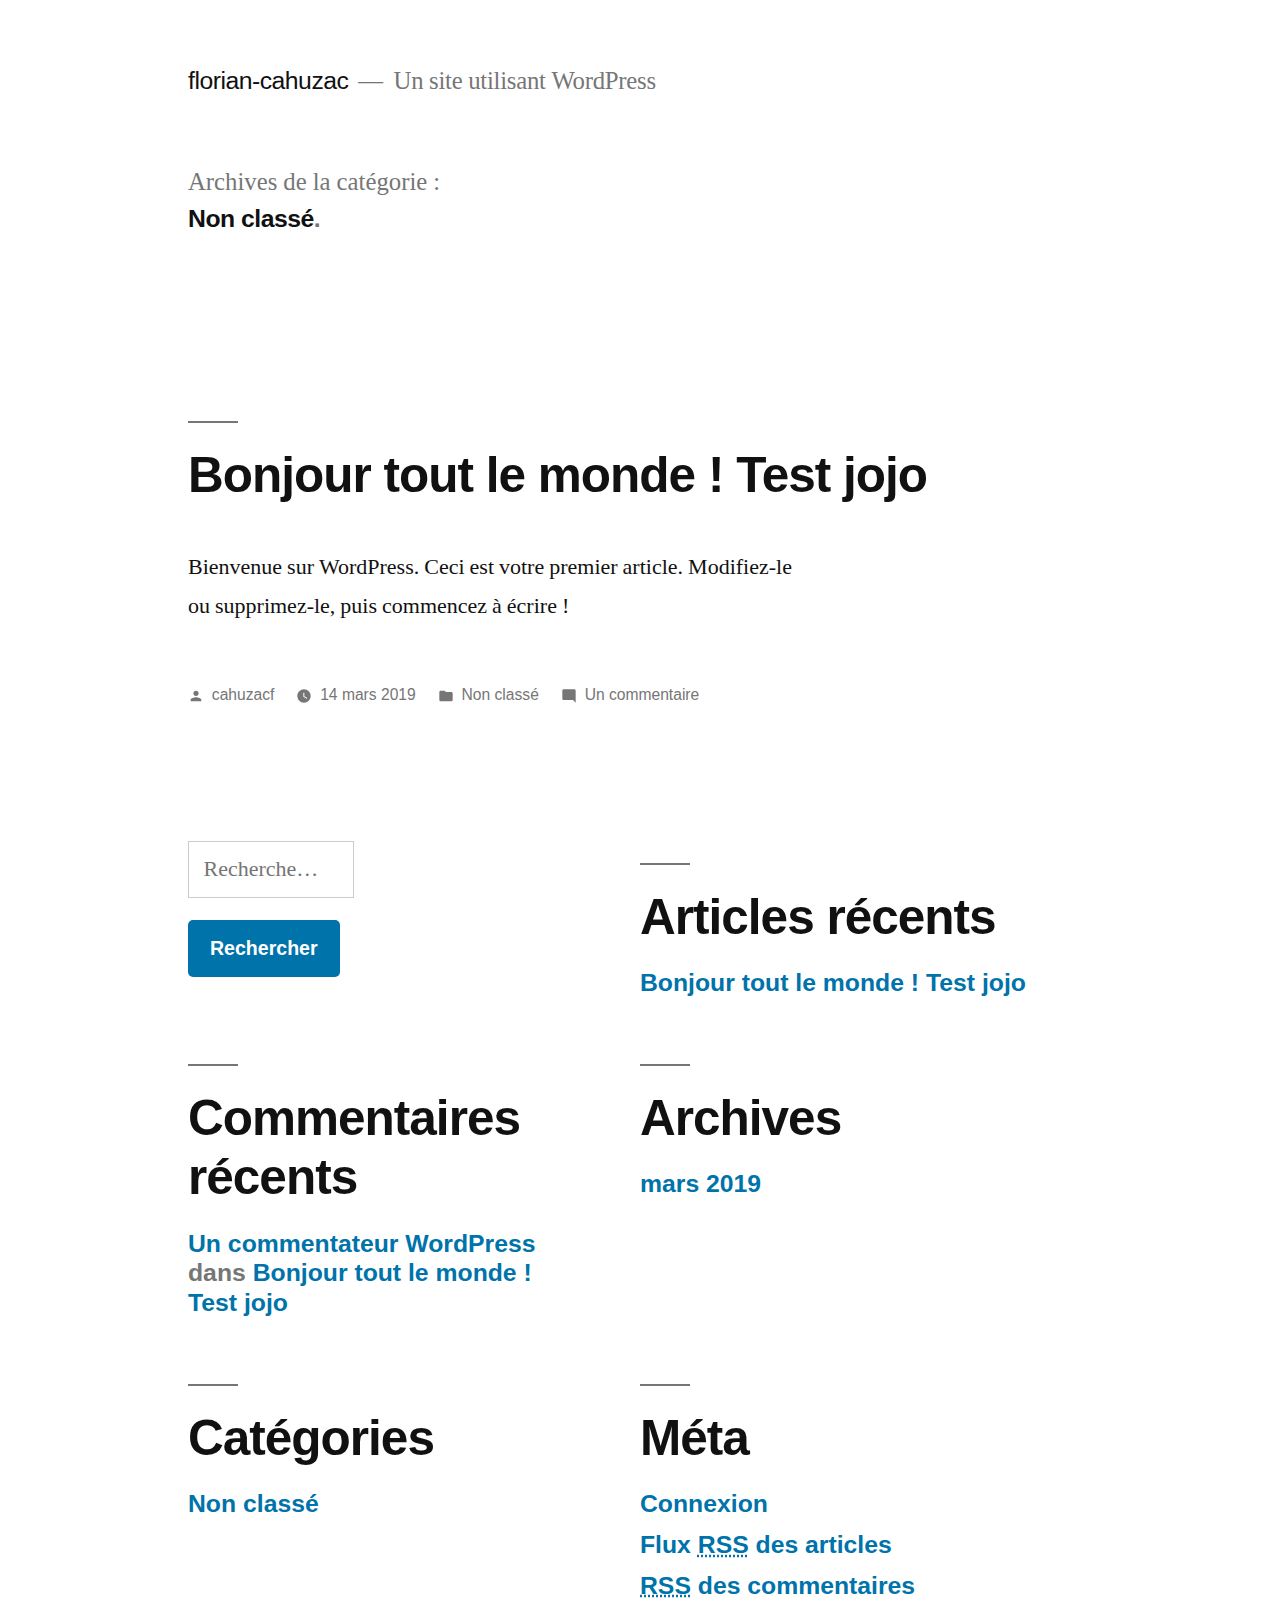
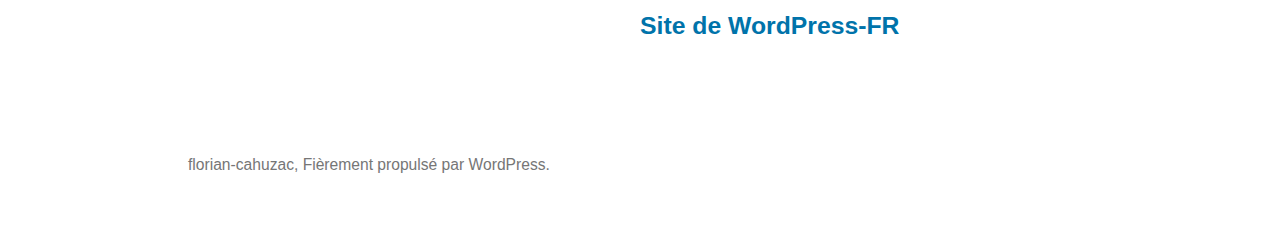
<file: category/non-classe/index.html>
<!DOCTYPE html>
<html lang="fr-FR"><head><meta charset="UTF-8"><meta name="viewport" content="width=device-width, initial-scale=1"><title>Non classé – florian-cahuzac</title><link rel="dns-prefetch" href="//s.w.org"><link rel="stylesheet" id="wp-block-library-css" href="https://cahuzacf.github.io/site/wp-includes/css/dist/block-library/style.min.css" type="text/css" media="all"><link rel="stylesheet" id="wp-block-library-theme-css" href="https://cahuzacf.github.io/site/wp-includes/css/dist/block-library/theme.min.css" type="text/css" media="all"><link rel="stylesheet" id="twentynineteen-style-css" href="https://cahuzacf.github.io/site/wp-content/themes/twentynineteen/style.css" type="text/css" media="all"><link rel="stylesheet" id="twentynineteen-print-style-css" href="https://cahuzacf.github.io/site/wp-content/themes/twentynineteen/print.css" type="text/css" media="print"><style type="text/css">.recentcomments a{display:inline !important;padding:0 !important;margin:0 !important;}</style></head><body class="archive category category-non-classe category-1 wp-embed-responsive hfeed image-filters-enabled">
<div id="page" class="site">
	<a class="skip-link screen-reader-text" href="#content">Aller au contenu</a>

		<header id="masthead" class="site-header"><div class="site-branding-container">
				<div class="site-branding">

								<p class="site-title"><a href="https://cahuzacf.github.io/site/" rel="home">florian-cahuzac</a></p>
			
				<p class="site-description">
				Un site utilisant WordPress			</p>
			</div>
			</div>

					</header><div id="content" class="site-content">

	<section id="primary" class="content-area"><main id="main" class="site-main"><header class="page-header"><h1 class="page-title">Archives de la catégorie : <span class="page-description">Non classé</span></h1>			</header><article id="post-1" class="post-1 post type-post status-publish format-standard hentry category-non-classe entry"><header class="entry-header"><h2 class="entry-title"><a href="https://cahuzacf.github.io/site/bonjour-tout-le-monde/" rel="bookmark">Bonjour tout le monde ! Test jojo</a></h2>	</header><div class="entry-content">
		<p>Bienvenue sur WordPress. Ceci est votre premier article. Modifiez-le ou supprimez-le, puis commencez à écrire !</p>
	</div>

	<footer class="entry-footer"><span class="byline"><svg class="svg-icon" width="16" height="16" aria-hidden="true" role="img" focusable="false" viewbox="0 0 24 24" version="1.1" xmlns="http://www.w3.org/2000/svg" xmlns:xlink="http://www.w3.org/1999/xlink"><path d="M12 12c2.21 0 4-1.79 4-4s-1.79-4-4-4-4 1.79-4 4 1.79 4 4 4zm0 2c-2.67 0-8 1.34-8 4v2h16v-2c0-2.66-5.33-4-8-4z"></path><path d="M0 0h24v24H0z" fill="none"></path></svg><span class="screen-reader-text">Publié par</span><span class="author vcard"><a class="url fn n" href="https://cahuzacf.github.io/site/author/cahuzacf/">cahuzacf</a></span></span><span class="posted-on"><svg class="svg-icon" width="16" height="16" aria-hidden="true" role="img" focusable="false" xmlns="http://www.w3.org/2000/svg" viewbox="0 0 24 24"><defs><path id="a" d="M0 0h24v24H0V0z"></path></defs><clippath id="b"><use xlink:href="#a" overflow="visible"></use></clippath><path clip-path="url(#b)" d="M12 2C6.5 2 2 6.5 2 12s4.5 10 10 10 10-4.5 10-10S17.5 2 12 2zm4.2 14.2L11 13V7h1.5v5.2l4.5 2.7-.8 1.3z"></path></svg><a href="https://cahuzacf.github.io/site/bonjour-tout-le-monde/" rel="bookmark"><time class="entry-date published" datetime="2019-03-14T08:53:11+01:00">14 mars 2019</time><time class="updated" datetime="2019-03-14T19:04:44+01:00">14 mars 2019</time></a></span><span class="cat-links"><svg class="svg-icon" width="16" height="16" aria-hidden="true" role="img" focusable="false" xmlns="http://www.w3.org/2000/svg" viewbox="0 0 24 24"><path d="M10 4H4c-1.1 0-1.99.9-1.99 2L2 18c0 1.1.9 2 2 2h16c1.1 0 2-.9 2-2V8c0-1.1-.9-2-2-2h-8l-2-2z"></path><path d="M0 0h24v24H0z" fill="none"></path></svg><span class="screen-reader-text">Publié dans</span><a href="https://cahuzacf.github.io/site/category/non-classe/" rel="category tag">Non classé</a></span><span class="comments-link"><svg class="svg-icon" width="16" height="16" aria-hidden="true" role="img" focusable="false" viewbox="0 0 24 24" version="1.1" xmlns="http://www.w3.org/2000/svg" xmlns:xlink="http://www.w3.org/1999/xlink"><path d="M21.99 4c0-1.1-.89-2-1.99-2H4c-1.1 0-2 .9-2 2v12c0 1.1.9 2 2 2h14l4 4-.01-18z"></path><path d="M0 0h24v24H0z" fill="none"></path></svg><a href="https://cahuzacf.github.io/site/bonjour-tout-le-monde/#comments">Un commentaire <span class="screen-reader-text"> sur Bonjour tout le monde ! Test jojo</span></a></span>	</footer></article></main></section></div>

	<footer id="colophon" class="site-footer"><aside class="widget-area" role="complementary" aria-label="Pied de page"><div class="widget-column footer-widget-1">
					<section id="search-2" class="widget widget_search"><form role="search" method="get" class="search-form" action="https://cahuzacf.github.io/site/">
				<label>
					<span class="screen-reader-text">Rechercher :</span>
					<input type="search" class="search-field" placeholder="Recherche…" value="" name="s"></label>
				<input type="submit" class="search-submit" value="Rechercher"></form></section><section id="recent-posts-2" class="widget widget_recent_entries"><h2 class="widget-title">Articles récents</h2>		<ul><li>
					<a href="https://cahuzacf.github.io/site/bonjour-tout-le-monde/">Bonjour tout le monde ! Test jojo</a>
									</li>
					</ul></section><section id="recent-comments-2" class="widget widget_recent_comments"><h2 class="widget-title">Commentaires récents</h2><ul id="recentcomments"><li class="recentcomments"><span class="comment-author-link"><a href="https://wordpress.org/" rel="external nofollow" class="url">Un commentateur WordPress</a></span> dans <a href="https://cahuzacf.github.io/site/bonjour-tout-le-monde/#comment-1">Bonjour tout le monde ! Test jojo</a></li></ul></section><section id="archives-2" class="widget widget_archive"><h2 class="widget-title">Archives</h2>		<ul><li><a href="https://cahuzacf.github.io/site/2019/03/">mars 2019</a></li>
		</ul></section><section id="categories-2" class="widget widget_categories"><h2 class="widget-title">Catégories</h2>		<ul><li class="cat-item cat-item-1 current-cat"><a href="https://cahuzacf.github.io/site/category/non-classe/">Non classé</a>
</li>
		</ul></section><section id="meta-2" class="widget widget_meta"><h2 class="widget-title">Méta</h2>			<ul><li><a href="https://cahuzacf.github.io/site/wp-login.php">Connexion</a></li>
			<li><a href="https://cahuzacf.github.io/site/feed/">Flux <abbr title="Really Simple Syndication">RSS</abbr> des articles</a></li>
			<li><a href="https://cahuzacf.github.io/site/comments/feed/"><abbr title="Really Simple Syndication">RSS</abbr> des commentaires</a></li>
			<li><a href="https://wpfr.net" title="Propulsé par WordPress, plate-forme de publication personnelle sémantique de pointe.">Site de WordPress-FR</a></li>			</ul></section></div>
					</aside><div class="site-info">
										<a class="site-name" href="https://cahuzacf.github.io/site/" rel="home">florian-cahuzac</a>,
						<a href="https://wordpress.org/" class="imprint">
				Fièrement propulsé par WordPress.			</a>
								</div>
	</footer></div>

	<script>
	/(trident|msie)/i.test(navigator.userAgent)&&document.getElementById&&window.addEventListener&&window.addEventListener("hashchange",function(){var t,e=location.hash.substring(1);/^[A-z0-9_-]+$/.test(e)&&(t=document.getElementById(e))&&(/^(?:a|select|input|button|textarea)$/i.test(t.tagName)||(t.tabIndex=-1),t.focus())},!1);
	</script></body></html>
</file>
